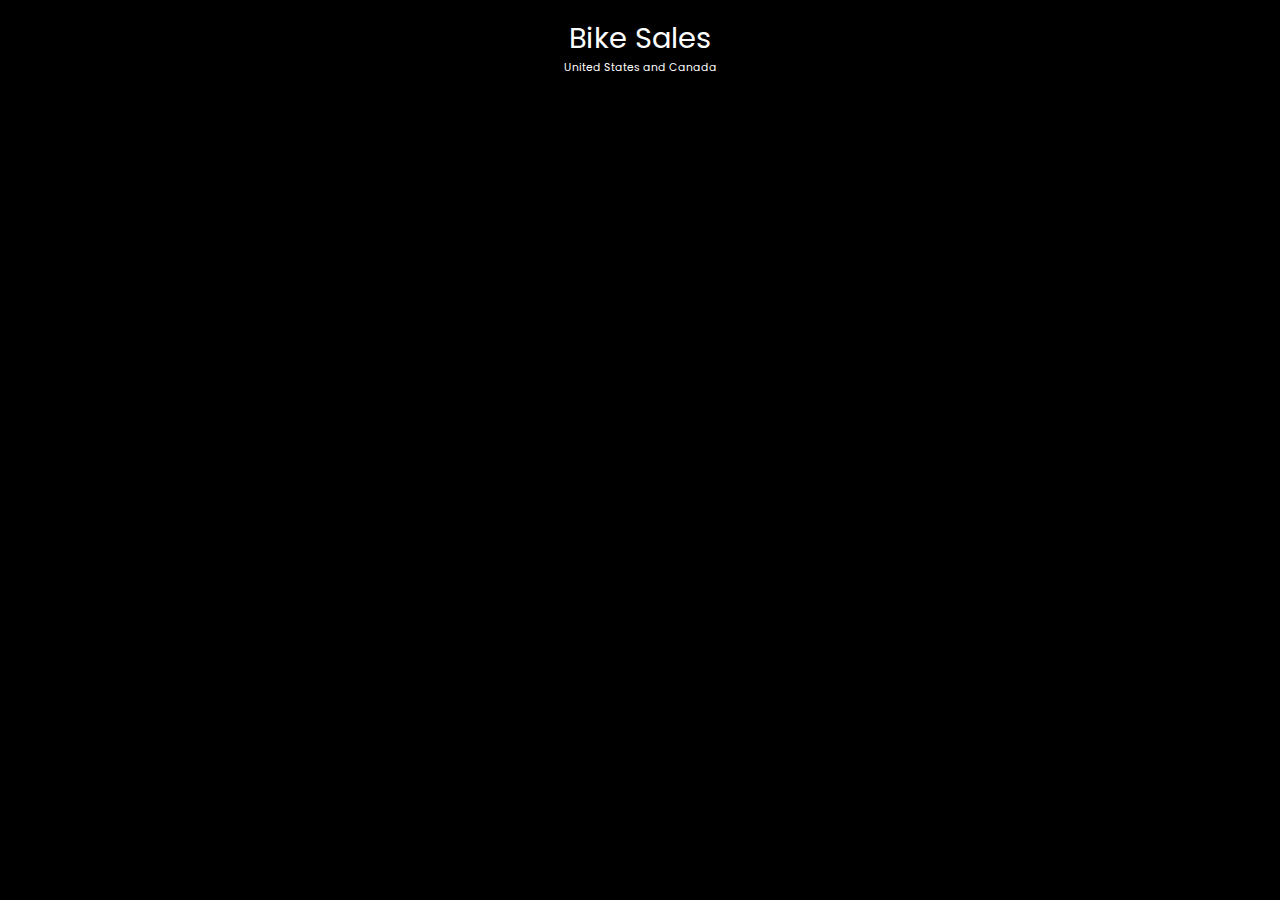
<file: Bike-Sales.html>
<!DOCTYPE html>
<html lang="en">
<head>
    <meta charset="UTF-8">
    <!--==================== CSS ====================-->
    <link rel="stylesheet" href="assets/css/styles.css">  
    <meta name="viewport" content="width=device-width, initial-scale=1.0">
    <link rel="stylesheet" type="text/css" href="https://cdn.datatables.net/2.0.8/css/dataTables.dataTables.css">
    <link rel="stylesheet" type="text/css" href="https://cdn.datatables.net/1.10.24/css/jquery.dataTables.min.css">
    <link rel="stylesheet" type="text/css" href="https://cdn.datatables.net/1.10.24/css/dataTables.bootstrap4.min.css">
    <style>       
        body {
            font-family: 'Poppins', sans-serif;
            background-color: #000000;
            margin: 0;
            padding: 0;
        }
        .data {
            width: 90%;
            margin: 20px auto;
        }
        h2 {
            text-align: center;
            color: white;
            font-weight: 400;
            font-size: 35px;
        }
        p{
            color: white;
            text-align: center;
        }
        #tables5 {
            width: 100%;
            background-color: #f9f9f9;
            border-collapse: collapse;
        }
        #tables5 th, #tables5 td {
            padding: 10px;
            text-align: center;
            white-space: nowrap;
            font-size: 12px;
        }
        #tables5 th {
            background-color: #6E47C1;
            color: white;
            text-align: left;
            font-size: 14px;
            font-weight: 300;
        }
        table.dataTable>thead .sorting:before, 
        table.dataTable>thead .sorting:after, 
        table.dataTable>thead .sorting_asc:before, 
        table.dataTable>thead .sorting_asc:after, 
        table.dataTable>thead .sorting_desc:before, 
        table.dataTable>thead .sorting_desc:after, 
        table.dataTable>thead .sorting_asc_disabled:before, 
        table.dataTable>thead .sorting_asc_disabled:after, 
        table.dataTable>thead .sorting_desc_disabled:before, 
        table.dataTable>thead .sorting_desc_disabled:after {
            position: absolute;
            bottom: .9em;
            display: none;
            opacity: .3;
        }
        .dataTables_wrapper .dataTables_paginate .paginate_button {
            padding: 0.5em 1em;
            margin: 0.2em;
            border: 1px solid black;
            background-color: #F3F8FF;
            cursor: pointer;
            text-decoration: none;
            font-weight: 400;
        }
        .dataTables_wrapper .dataTables_paginate .paginate_button:hover {
            background-color: #ffffff;
            color: #fff;
        }
        .dataTables_wrapper .dataTables_paginate .paginate_button.disabled, .dataTables_wrapper .dataTables_paginate .paginate_button.disabled:hover, .dataTables_wrapper .dataTables_paginate .paginate_button.disabled:active{
            background-color: #ffffff;
        }

        a.page-link{
            text-decoration: none;
            color: black;
        }
        #tables5 {
            padding-top: 20px;
            background-color: transparent;
        }
        div.dataTables_wrapper div.dataTables_filter input {
            margin-left: .5em;
            display: inline-block;
            width: auto;
            background-color: white;
            color: black;
            outline-color: black;
        }
        div.dataTables_wrapper div.dataTables_length select {
            width: auto;
            display: inline-block;
            background-color: white;
            color: black;
            outline-color: black;
        }
        div.dataTables_wrapper div.dataTables_filter label,
        div.dataTables_wrapper div.dataTables_length label,
        div.dataTables_wrapper div.dataTables_info {
            color: white;
        }
        li.paginate_button.page-item.active{
            background-color: #f6fc3f;
            color: black;
        }
                
        .dataTables_wrapper {
            position: relative;
            clear: both;
            zoom: 0.9;
        }
    </style>
    <title>Bike Sales</title>
</head>
<body>
    <script src="https://code.jquery.com/jquery-3.6.0.min.js"></script>
    <script src="https://cdn.datatables.net/1.10.24/js/jquery.dataTables.min.js"></script>
    <script src="https://cdn.datatables.net/1.10.24/js/dataTables.bootstrap4.min.js"></script>

    <div class="data">
        <h2>Bike Sales</h2>
        <p>United States and Canada</p>
        
        <table id="tables5" class="display" style="width:100%"></table>
    </div>

    <script>
        function dataTable() {
            fetch('assets/json/semester.json')
                .then(response => response.json())
                .then(data => {
                    console.log(data);

                    $('#tables5').DataTable({
                        data: data,
                        columns: [
                            { title: 'Date', data: 'Date' },
                            { title: 'Customer Age', data: 'Customer_Age' },
                            { title: 'Customer Gender', data: 'Customer_Gender' },
                            { title: 'Country', data: 'Country' },
                            { title: 'State', data: 'State' },
                            { title: 'Sub Category', data: 'Sub_Category' },
                            { title: 'Product', data: 'Product' },
                            { title: 'Order Quantity', data: 'Order_Quantity' },
                            { title: 'Unit Cost', data: 'Unit_Cost' },
                            { title: 'Unit Price', data: 'Unit_Price' },
                            { title: 'Profit', data: 'Profit' },
                            { title: 'Cost', data: 'Cost' },
                            { title: 'Revenue', data: 'Revenue' }
                        ],
                        lengthMenu: [5,10,25,50,75,100], 
                        responsive: true,
                        autoWidth: false,
                        pageLength: 10,
                        paging :{
                            type :'simple'
                        }
                    });
                });
        }

        window.onload = function() {
            dataTable();
        }
    </script>
</body>
</html>
</file>
<file: assets/css/styles.css>
/*==================== GOOGLE FONTS ====================*/
@import url("https://fonts.googleapis.com/css2?family=Poppins:wght@400;500;600&display=swap");

/*==================== VARIABLES CSS ====================*/
:root {
    --header-height: 40px;

    /*========== Colors ==========*/
    --first-color: #000000;
    --first-color-second: #f6fc3f;
    --first-color-alt: #f6d51f;
    --first-color-lighter: #f6f6f6;
    --title-color: #262626;
    --text-color: #737373;
    --text-color-light: #a6a6a6;
    --input-color: #f4f4f4;
    --body-color: #fcfcfc;
    --container-color: #ffffff;
    --scroll-bar-color: #e0e0e0;
    --scroll-thumb-color: #cccccc;



    /*========== Font and typography ==========*/
    --body-font: 'Poppins', sans-serif;

    /* .5rem = 8px, 1rem = 16px, 1.5rem = 24px ... */
    --big-font-size: 2rem;
    --h1-font-size: 1.5rem;
    --h2-font-size: 1.25rem;
    --h3-font-size: 1.125rem;
    --normal-font-size: .938rem;
    --small-font-size: .813rem;
    --smaller-font-size: .75rem;

    /*========== Font weight ==========*/
    --font-medium: 500;
    --font-semi-bold: 600;

    /*========== Margenes Bottom ==========*/
    --mb-0-25: .25rem;
    --mb-0-5: .5rem;
    --mb-0-75: .75rem;
    --mb-1: 1rem;
    --mb-1-5: 1.5rem;
    --mb-2: 2rem;
    --mb-2-5: 2.5rem;
    --mb-3: 3rem;

    /*========== z index ==========*/
    --z-tooltip: 10;
    --z-fixed: 100;
    --z-modal: 1000;
}

/* Font size for large devices */
@media screen and (min-width: 968px) {
    :root {
        --big-font-size: 3rem;
        --h1-font-size: 2.25rem;
        --h2-font-size: 1.5rem;
        --h3-font-size: 1.25rem;
        --normal-font-size: 1rem;
        --small-font-size: .875rem;
        --smaller-font-size: .813rem;
    }
}


/* gender table */
.table-gender td{
  text-align: center;
  justify-content: center;
}
.table-gender {
  justify-content: center;
  align-items: center;
  text-align: center;
  margin-left: 25px;
  margin-top: 10px;
}
.slay {
  display: flex;
  flex-wrap: wrap;
  justify-content: center;
  gap: 10px;
}
.canvas-container1 {
  width: 300px;
  height: auto;
  display: flex;
  flex-direction: column;
  justify-content: center;
  align-items: center;
  padding: 10px;
}
.canvas-container1 canvas {
  max-width: 100%;
  max-height: 100%;
}
.canvas-des {
  margin-top: 10px;
  text-align: center;
  font-size: 14px;
}
td {
  text-align: center;
}
/*==================== BASE ====================*/
* {
  box-sizing: border-box;
  padding: 0;
  margin: 0;
}

html {
  scroll-behavior: smooth;
}

body {
  margin: 0 0 var(--header-height) 0;
  font-family: var(--body-font);
  font-size: var(--normal-font-size);
  background-color: var(--body-color);
  color: var(--text-color);
}

h1, h2, h3, h4 {
  font-weight: var(--font-semi-bold);
}

ul {
  list-style: none;
}

a {
  text-decoration: none;
}

img {
  max-width: 100%;
  height: auto;
}

footer{
  background-color: #fff956;
  text-align: center;
  padding: 20px;
  font-weight: bold;
  width: 100%; 
  bottom: 0;
}
/* ADMISSION FORM */
.message-grid {
  display: grid;
  grid-template-columns: repeat(3, 1fr);
  gap: 20px;
  margin: 20px;
  margin-left: 40px;
  margin-bottom: 100px;

}

.message-grid .form {
  border: 1px solid #ccc;
  padding: 15px;
  border-radius: 4px;
  background-color: #f9f9f9;
  max-width: 400px;
  box-sizing: border-box;
}


/*==================== REUSABLE CSS CLASSES ====================*/

.section__title {
  font-size: var(--h1-font-size);
  color: var(--title-color);
}

.section__subtitle {
  display: block;
  font-size: var(--small-font-size);
  margin-bottom: var(--mb-3);
}

.section__title, 
.section__subtitle {
  text-align: center;
}

/*==================== LAYOUT BQ ====================*/
.overview-chart-container{
height: 400px;
text-align: center;
display: flex;         
justify-content: center;                
align-items: center;           
margin: auto;
}
.bq-title {
  display: flex;
  justify-content: space-between;
  align-items: center;
  cursor: pointer;
  padding: 10px;
  background-color: #f6fc3f;
  border: 1px solid #ddd;
  border-radius: 10px;
  box-shadow: 0px 0px 5px rgba(0, 0, 0, 0.2);
}

.bq-title:hover{
  background-color: #dfafff;
  transition: transform 0.3s;
}


.bq-content {
  max-height: 0;
  overflow: hidden;
  transition: max-height 0.5s ease-out, visibility 0.5s;
  visibility: hidden;
  background-color: #FBF9F1;  
  border-radius: 9px;
  padding: 15px;
}


.bq-content.show {
  max-height: 3000px; /* adjust this */
  visibility: visible;
}

.arrow {
  color: #6E47C1;
  font-size: 28px;
  transition: transform 0.3s;
}

.drop {
  color: #bdbdbd;
  font-size: 28px;
  transition: transform 0.3s;
}

.arrow.down,
.drop.down {
  transform: rotate(0deg);
}

.arrow.up,
.drop.down {
  transform: rotate(180deg);
}

.container {
  max-width: 950px;
  margin: 20px auto;
  padding: 0 10px;
}

.filter {
  margin-bottom: 20px;
}

.chart-container {
  width: 100%;
}

.grid {
  display: grid;
  
}


.header {
  width: 100%;
  position: fixed;
  bottom: 0;
  left: 0;
  height: 60px;
  z-index: var(--z-fixed);
  background-color: #f6fc3f;
  color: black;
}


/*=SCORECARD=*/
.scorecard {
  margin: 20px auto;
  max-width: 2000px;
  text-align: center;
}

.scorecard h2 {
  margin-top: 0;
  font-size: 24px;
}

.scorecard-item {
  display: flex;
  justify-content: space-around;
  margin-bottom: 15px;
}

.scorecard-box {
  border: 1px solid #ccc;
  border-radius: 5px;
  padding: 8px;
  flex: 1;
  margin: 12px;
  width: 300px;
}

p{
  font-size: 13px;
}

h4, p{
  color: #000000;
}
.scorecard-box h4 {
  margin-top: 0;
  font-weight:bold;
}

.scorecard-box h6 {
  font-size: 18px;
  margin: 5px 0;
  color: #555;
  font-weight: normal;
}


.canvas-container {
  border: 1px solid #ccc;
  border-radius: 5px;
  padding: 10px;
  max-width: 300px;
  display: inline-block; 
  text-align: center;
  vertical-align: middle; 
}

canvas {
  color: #000000;
}

.chart-label {
  margin: 15px;
  text-align: center;
  color: #000000;
}

/*==================== team 5 ====================*/

.table-team{
  background-image: url('/assets/img/blob.png');
  background-repeat: no-repeat;
  background-size: 95%; 
  transform-origin: center;
  background-position: right;
  color: black;
  text-align: center;
}
.team-profile {
  border-radius: 50px;
  color: black;
}

.team-profile__container {
  display: grid;
  grid-template-columns: repeat(auto-fit, minmax(200px, 1fr));
  gap: 50px;
}

.team-profile__member {
  text-align: center;
  box-shadow: 0px 0px 10px rgba(0, 0, 0, 0.6);
  transition: transform 0.5s ease;
  border-radius: 20px;
  background-color: #9b73ef;
  color: black;
  padding-bottom: 1px;
  border: 5px outset #4e3387;
}

.team-profile__member:hover ,
.mentor-profile__member:hover{
  transform: scale(1.05);
}

.team-profile__member:hover 
{
  color: #000000;
}

.team-profile__img {
  width: 200px;
  height: 200px;
  object-fit: cover;
  margin-bottom: 5px;
}

.team-profile__name {
  font-size: 17px;
  margin-bottom: 1px;
}

.team-profile__university,
.team-profile__role {
  font-size: 10px;
  color: black;
  
}

.team-profile__role {
  font-weight: bold;
}

.home__social-icon {
  display: inline-block;
  color: #000000;
  text-align: center;
  margin-right: 10px; 
  margin-top: 10px;
  margin-bottom: 20px;
  width: 40px;
  height: 40px;
}

.build__icon {
  
  font-size: 1.5rem; 
  transition: color 0.3s ease;
}

.build__icon:hover {
  background-color: #000000;
  color: #EEE61A;
  font-weight: normal;
  box-shadow: 0px 0px 10px rgba(39, 37, 37, 0.2);
  border-radius: 5px;
  width: 50px;
  height: 50px;
  padding: 5px;
}

.instagram {
  font-size: 1.5rem; 
}

.linkedin {
  font-size: 1.3rem; 
  margin-bottom: 5px;
}


/*==================== MENTOR ====================*/
.mentor-profile {
  margin: 8% 5% 8% 5%;  
  color: black;
}


.mentor-profile__member:hover{
  transform: scale(1.05);
  color: #f6d51f ;
}

.mentor-profile__container {
  display: grid;
  grid-template-columns: repeat(auto-fit, minmax(30px, 1fr));
  gap: 20px;
}

.mentor-profile__member {
  text-align: center;
  background-image: url('/assets/img/Blob 15.png');
  padding-bottom: 35px;
  background-repeat: no-repeat;
  background-size: contain; 
  transform-origin: center;
  background-position: center;
  transition: transform 0.5s ease;
  border-radius: 50px;
}

.mentor-profile__img {
  width: 250px;
  height: 250px;
  object-fit: cover;
  margin-bottom: 5px;
  margin-top: 10px;
}

.mentor-profile__name {
  font-size: 1.5rem;
  margin-bottom: 5px;
}

.mentor-profile__company {
  font-size: 12px;
  color: #888;
}

.mentor-profile__position{
  font-size: 17px;
  font-weight: bold;
  color: #6E47C1;
}

/*==================== RECOMMENDATION ====================*/

.image-section {
  display: flex;
  flex-direction: column;
  align-items: center;
  max-width: 400px;
  margin: 0 auto;
}

.platforms {
  display: flex;
  justify-content: center;
}

.platform {
  display: flex;
  flex-direction: column;
  align-items: center;
  margin: 0 10px;
}

.recommendation-section {
  text-align: center;
  margin-top: 10vh;
  margin-bottom: 10vh;
  
}
.Recommendation{
  margin-top: 15px;
  margin-bottom: 15px;
}


.reco-man{
  text-align: justify; 
  font-size:13px;
  width: 55%;
  color: #000000;   
}

.reco-man-img{
  background-image: url('/assets/img/man-hand.png');
  height: 100%;
  width: 35%;
  text-align: center;
  background-repeat: no-repeat;
  background-size: contain; 
  transform-origin: center;
  background-position: center;
}


.image-container {
  display: flex;
  justify-content: center;
  align-items: center;
  width: 100%; /* Mengisi lebar kontainer */
  height: 100%; /* Mengisi tinggi kontainer */
}
.image-container img {
  max-width: 60%; /* Lebar gambar setidaknya 70% dari kotak konten */
  max-height: 60%; /* Tinggi gambar setidaknya 70% dari kotak konten */
  object-fit: contain; /* Objek gambar akan menyesuaikan diri tanpa merubah rasio aspek */
}

.image-container2 img {
  max-width: 40%; 
  max-height: 50%; 
  object-fit: contain; 
}



.parent-container {
  text-align: center; 
}

.recommendation-title2 {
  display: inline-flex; 
  justify-content: space-between;
  align-items: center;
  cursor: pointer;
  padding: 5px;
  border: 1px solid #f6fc3f;
  border-radius: 8px;
  margin: 5px;
  width: 498px;
}

.recommendation-content {
  display: none; 
}
.recommendation-content.show {
  display: block;
}
.list {
  text-align: justify;
  color: #000000;
  counter-reset: list-counter;
  margin: 5px;
  font-size: 12px;
}
.list li {
  position: relative;
  list-style: none;
  margin-bottom: 15px;

}
.list li::before {
  content: counter(list-counter);
  counter-increment: list-counter;
  position: absolute;
  left: 0;
  top: 50%;
  transform: translateY(-50%);
  background-color: #FF9500;
  color: #ffffff;
  width: 30px; /* Sesuaikan ukuran lingkaran */
  height: 30px;
  border-radius: 50%;
  display: flex;
  align-items: center;
  justify-content: center;
  font-weight: bold;
}
.list li span {
  background-color: #f6fc3f; /* Latar belakang kuning untuk kalimat */
  display: block;
  padding: 8px;
  margin-left: 36px;
  border-radius: 10px;
}

.recommendation-title{
  display: flex;
  border-radius: 8px;
  justify-content: space-between;
  align-items: center;
  cursor: pointer;
  padding: 10px;
  border: 1px solid #f6fc3f;
  box-shadow: 0px 0px 5px rgba(0, 0, 0, 0.2);
  margin: 5px;
}
table {
  width: 100%;
  table-layout: fixed;
}
td {
  vertical-align: top;
}

/*==================== CAPSTONE ====================*/
.capstone-section {
  border-radius: 50px;
  position: relative; 
  height: 550px; 
  background-image: url('/assets/img/bikes.jpg'); 
  background-size: cover;
  background-position: center;
  color: #fff;
  text-align: center;
  display: flex;
  justify-content: center;
  align-items: center;
  margin: 6% 5% 6% 5%;
  transition: transform 0.5s ease;
}

h2 .capstone-section{
  color:white;
}

.capstone-section:hover{
  transform: scale(1.05);
}

.capstone-section__link {
  position: relative;
  color: #fff; 
  text-decoration: none; /* Hapus garis bawah bawaan */
  font-size: 20px;
}

.capstone-section__link::before {
  content: "";
  position: absolute;
  bottom: -2px;
  left: 0;
  width: 100%;
  height: 2px;
  background-color: #fff;
  visibility: hidden;
  transform: scaleX(0);
  transition: all 0.3s ease;
}

.capstone-section__link:hover::before {
  visibility: visible;
  transform: scaleX(1);
}

.capstone-section__link:hover {
  color: #b491ff;
  font-weight: bolder; 
}



.capstone-section__overlay {
  position: absolute;
  border-radius: 50px;
  top: 0;
  left: 0;
  width: 100%;
  height: 100%;
  background-color: rgba(0, 0, 0, 0.8); 
}

.capstone-section__content {
  position: relative;
  z-index: 1; /* Untuk menempatkan teks di atas overlay */
}

.capstone-section__title {
  font-size: 2rem;
  font-weight: bold;
}

/* FORM */
input,
textarea{
  background-color: #ddc0ff;
  font-family: 'Poppins';
}

/*==================== NAV ====================*/

.nav{
  margin-top: 10px;
  margin-bottom: 10px;
  max-width :1468px;
  height: var(--header-height);
  display: flex;
  justify-content: space-between;
  align-items: center;
  letter-spacing: -0.06em;
}

.nav__logo,
.nav__toggle{
  color: #6E47C1;
  font-size: 28px;
  font-weight: bolder;
  margin-left: 35px;
}

.nav__logo:hover{
  color:var(--first-color);
}

.nav__item:hover{
  font-weight: bolder;
}

.nav__toggle{
  font-size: 1.1rem;
  cursor:pointer;
}

.nav__list{
  grid-template-columns: repeat(3,3fr);
  gap : 1rem;
}

.nav__link {
  display: flex;
  flex-direction: column;
  align-items: center;
  font-size: 20px;
  color: var(--title-color);
  font-weight: var(--font-medium);
  position: relative; 
  text-decoration: none; 
}

.nav__link::after {
  content: '';
  position: absolute;
  width: 0;
  height: 2px;
  bottom: -2px; /* Position the underline below the text */
  left: 0;
  background-color: var(--title-color);
  transition: width 0.3s ease;
}

.nav__link:hover::after {
  width: 100%; /* Expand the underline to the full width on hover */
}

.nav__link:hover {
  transition: transform 0.3s ease, font-weight 0.3s ease;
  transform: translateY(-2px); /* Optional: slight upward movement on hover */
}
.nav__icon{
  font-size: 1.2 rem;
}

.nav__close{
  position: absolute;
  right: 1.3rem;
  bottom: .5rem;
  font-size: 1.5rem;
  cursor: pointer;
  color: var(--first-color);
}

.nav__close:hover{
  color: var(--first-color-alt);
}
/* show menu */
.show-menu{
  bottom:0;
}

/* Active link */
.active-link{
  color: #6E47C1;
  font-weight: bolder;
}

/* Change background header */
.scroll-header{
  box-shadow:0 -1px 4px rgba(0,0,0,.15);
}



/*==================== BUTTONS ====================*/
.button{
  display: inline-block;
  background-color: var(--first-color);
  color: #fff;
  padding: 1rem;
  border-radius: .5rem;
  font-weight: var(--font-medium);
}

.button:hover{
  background-color: grey;
}

.button__icon{
  font-size: 1.25rem;
  margin-left:var(--mb-0-5);
  transition: .3s;
}

.button--flex{
  display: inline-flex;
  align-items:center;
}

/*========== SCROLL UP ==========*/
.scrollup {
  position: fixed;
  right: 1rem;
  bottom: -5rem; /* Awalnya tersembunyi */
  background-color: var(--first-color);
  opacity: .8;
  padding: 0 .3rem;
  border-radius: 50%;
  z-index: var(--z-tooltip);
  transition: .4s;
  visibility: hidden; /* Awalnya tidak terlihat */
  opacity: 0; /* Awalnya tidak terlihat */
}

.scrollup:hover {
  background-color: var(--first-color-alt);
}

.scrollup__icon:hover {
  font-size: 1.5rem;
  color: black;
}

.scrollup__icon {
  font-size: 1.5rem;
  color: #fff;
}

/* Show scroll */
.show-scroll {
  visibility: visible;
  opacity: 1;
  bottom: 5rem; 
}

/*========== SCROLL BAR ==========*/
::-webkit-scrollbar{
  width :.60rem;
  background-color: var(--scroll-bar-color);
  border-radius: .5rem;
}

::-webkit-scrollbar-thumb{
  background-color: var(--scroll-thumb-color);
  border-radius: .5rem;
}

::-webkit-scrollbar-thumb:hover{
  background-color: var(--text-color-light);
}


.nav__btns,
.nav__close{
  display: none;
}
/*==================== MEDIA QUERIES ====================*/
/* For small devices */
@media screen and (max-width: 380px) {
  html {
    background-image: url('/assets/img/unavailable.png');
    background-size: contain; 
    background-position: center; 
    background-repeat: no-repeat;
    height: 100%;
    width: 100%;
    margin: 10%;
  }

  body {
    margin: 0;
    height: 100%;
    overflow: hidden;
    display: none;
  }
}


@media screen and (min-width:380px){
  .nav__menu{
    padding: 2rem .25rem 4 rem;
  }
  .nav__list{
    column-gap: 0;
    zoom:0.7;
  }

  html{
    zoom :0.5;
    max-height:580px;
    margin-left: auto;
    margin-right: auto;
  }
  header{
    top:0;
  }
  footer{
    bottom:0;
    margin: 0;
    width: 100%;
  }
  
  .dashboardfm {
    height: 100vh;
  }
  main {
    margin-top: 10%;
  }

}


/* For medium devices  */
@media screen and (min-width:480px){
    .nav__menu{
      padding: 2rem .25rem 4 rem;
    }
    .dashboardfm{
      height: 320vh;
    }
    .bikeSales{
      display: block;
    }
  
    .nav__list{
      column-gap: 0;
    }
  
    .home__content{
      grid-template-columns: .25fr 3fr;
    }
    body{
      zoom :0.6;
      max-height:580px;
      margin-left: auto;
      margin-right: auto;
    }
    header{
      top:0;
    }
    footer{
      bottom:0;
      margin: 0;
      width: 100%;
    }
    
    main{
      margin-top: 8%;
    }
    .nav__btns,
    .nav__close{
      display: none;
    }
}


@media screen and (min-width:500px){

  .nav__menu{
    padding: 2rem .25rem 4 rem;
  }
  .dashboardfm
  {
    height: 145vh;
  }

  .nav__list{
    column-gap: 0;
  }

  .home__content{
    grid-template-columns: .25fr 3fr;
  }
  body{
    zoom :0.6;
    max-height:580px;
    margin-left: auto;
    margin-right: auto;
  }
  header{
    top:0;
  }
  footer{
    bottom:0;
    margin: 0;
    width: 100%;
  }

  .main{
    margin-top: 6%;
    padding:0;
  }
  
  
}

@media screen and (min-width:560px){

  .nav__menu{
    padding: 2rem .25rem 4 rem;
  }
  .dashboardfm
  {
    height: 200vh;
    margin-bottom: 5%;
  }
  .nav__list{
    column-gap: 0;
    zoom:0.85;
  }

  body{
    zoom :1;
    max-height:580px;
    margin-left: auto;
    margin-right: auto;
  }
  header{
    top:0;
  }
  footer{
    bottom:0;
    margin: 0;
    width: 100%;
  }

  .main{
    margin-top: 5%;
    padding:0;
  }
  
  
}

@media screen and (min-width : 824px){
  .header{
    padding:0;
  }
  .main{
    margin-top: 7%;
    padding:0;
  }
  body{
    zoom:1.3;
  }
  .nav__list{
    column-gap: 0;
    zoom:0.9;
  }
}

@media screen and (min-width : 1024px){
  .header{
    padding:0;
  }
  .main{
    margin-top: 5%;
    padding:0;
  }
  body{
    zoom:1.45;
  }
  .dashboardfm{
    height: 250vh;
  }
  .nav__list{
    column-gap: 0;
    zoom:1;
  }
}

@media screen and (min-width : 1224px){
  .header{
    padding:0;
  }
  .main{
    margin-top: 5%;
    padding:0;
  }
  body{
    zoom:1.65;
  }

}


@media screen and (min-width : 1624px){
  .header{
    padding:0;
  }
  .main{
    margin-top: 5%;
    padding:0;
  }
  body{
    zoom:2;
  }
}




@media screen and (min-width : 2024px){
    html {
      background-image: url('/assets/img/unavailable.png');
      background-size: contain; 
      background-size: 25%;
      background-position: center; 
      background-repeat: no-repeat;
      height: 500%;
      width: 100%;
      margin-top: 15%;
    }
  
    body {
      display: none;
    }
  }
</file>
